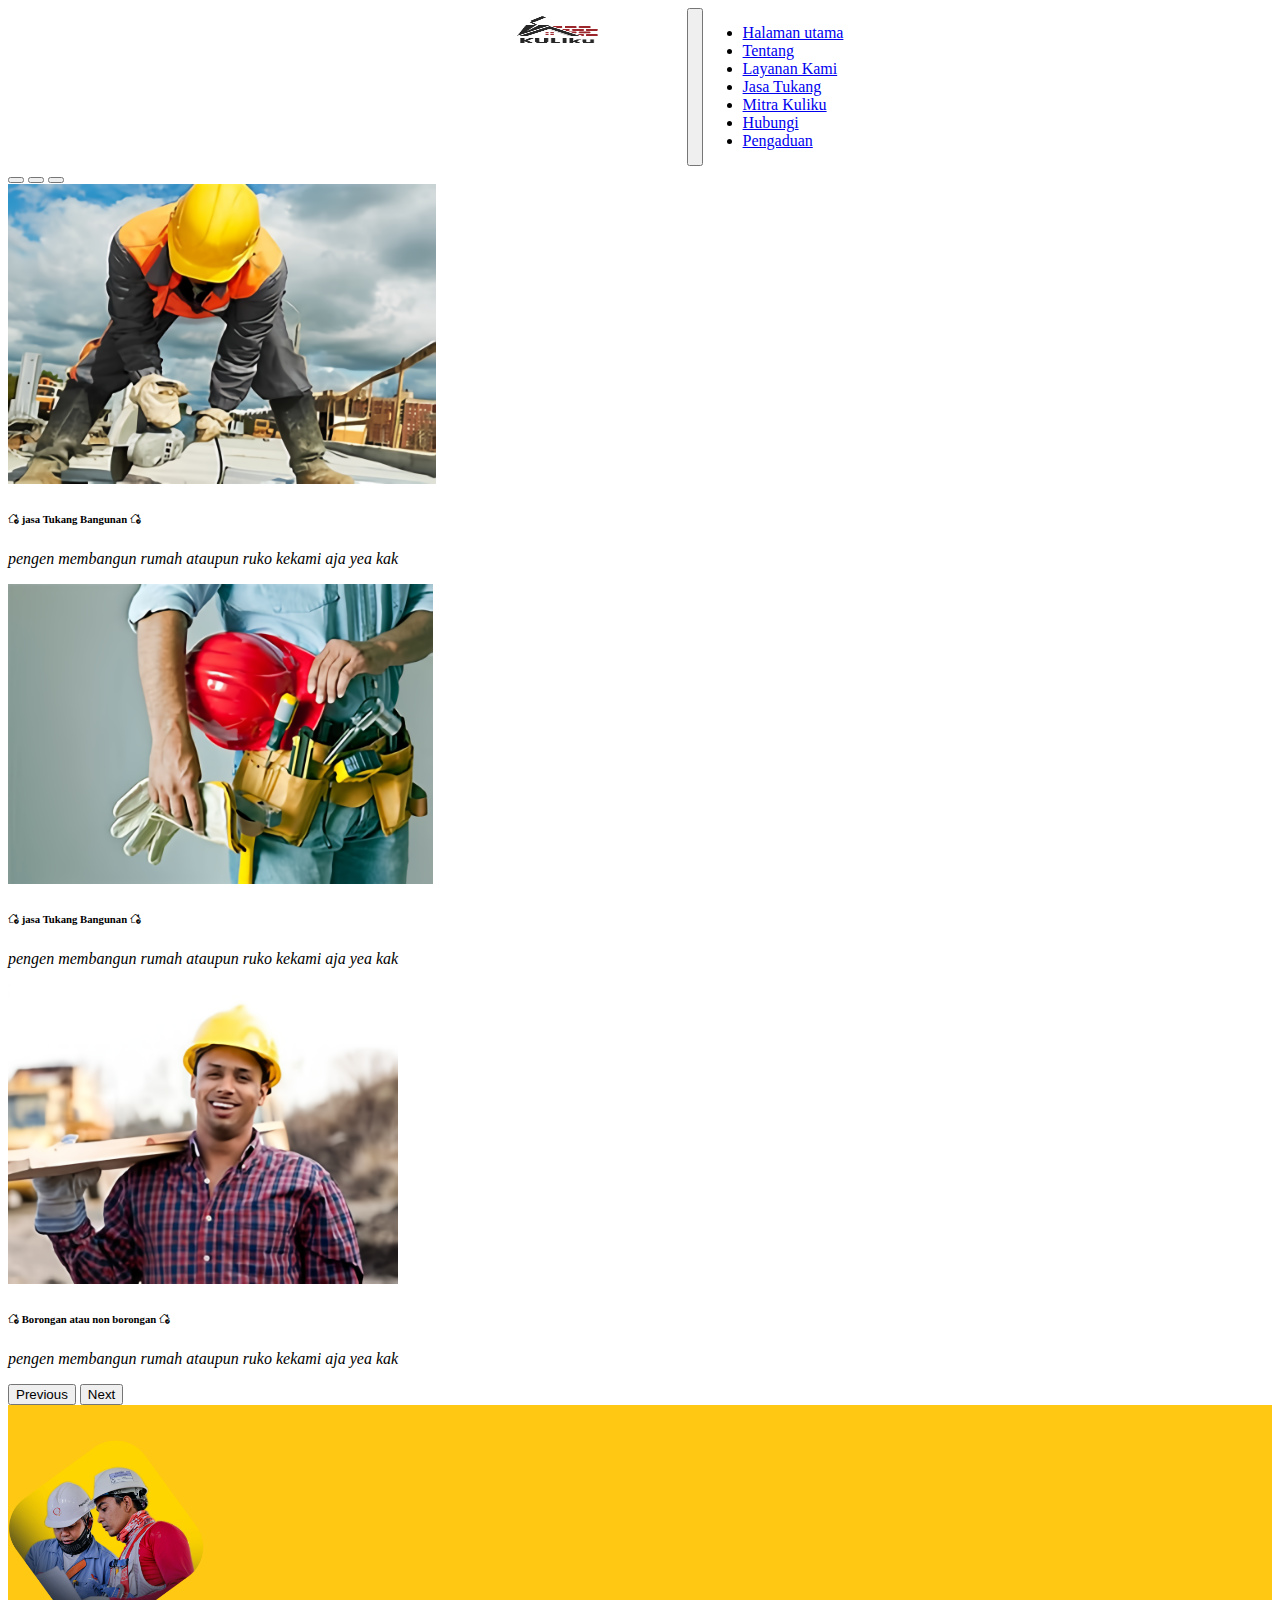
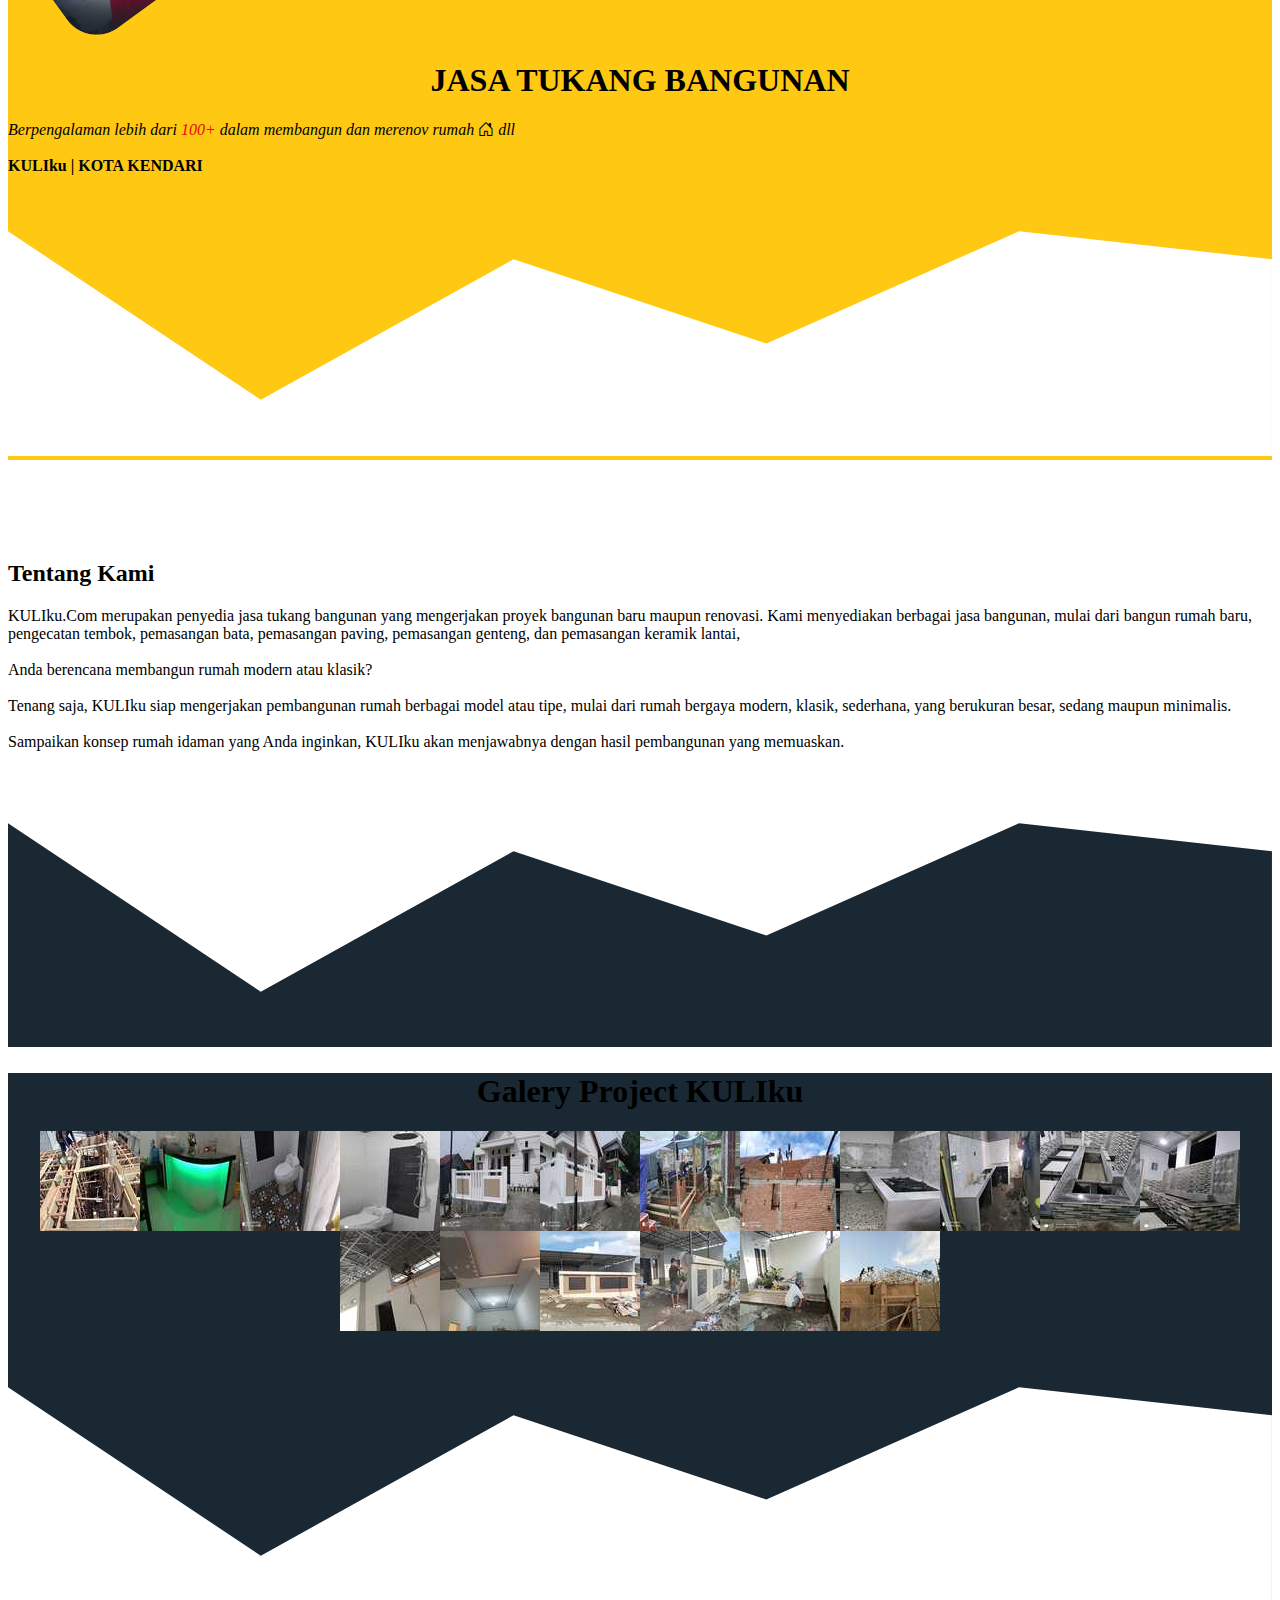
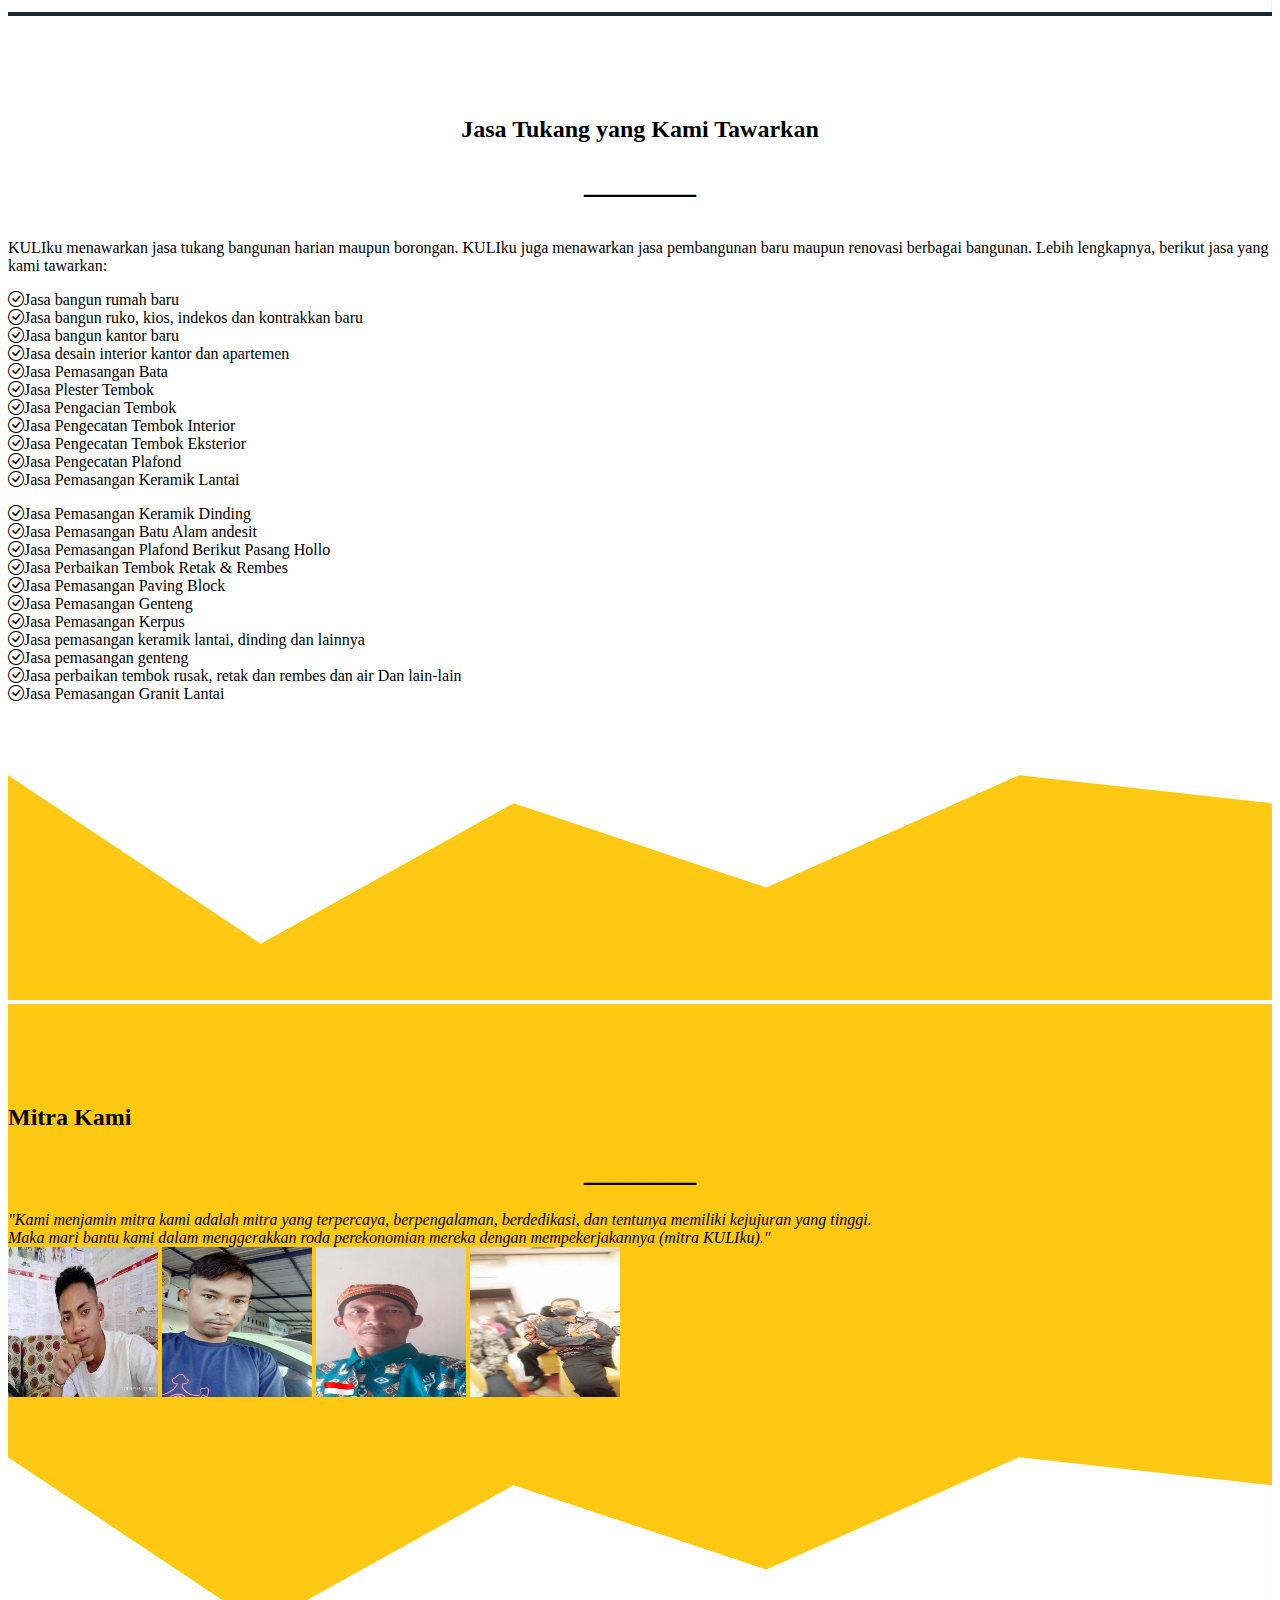
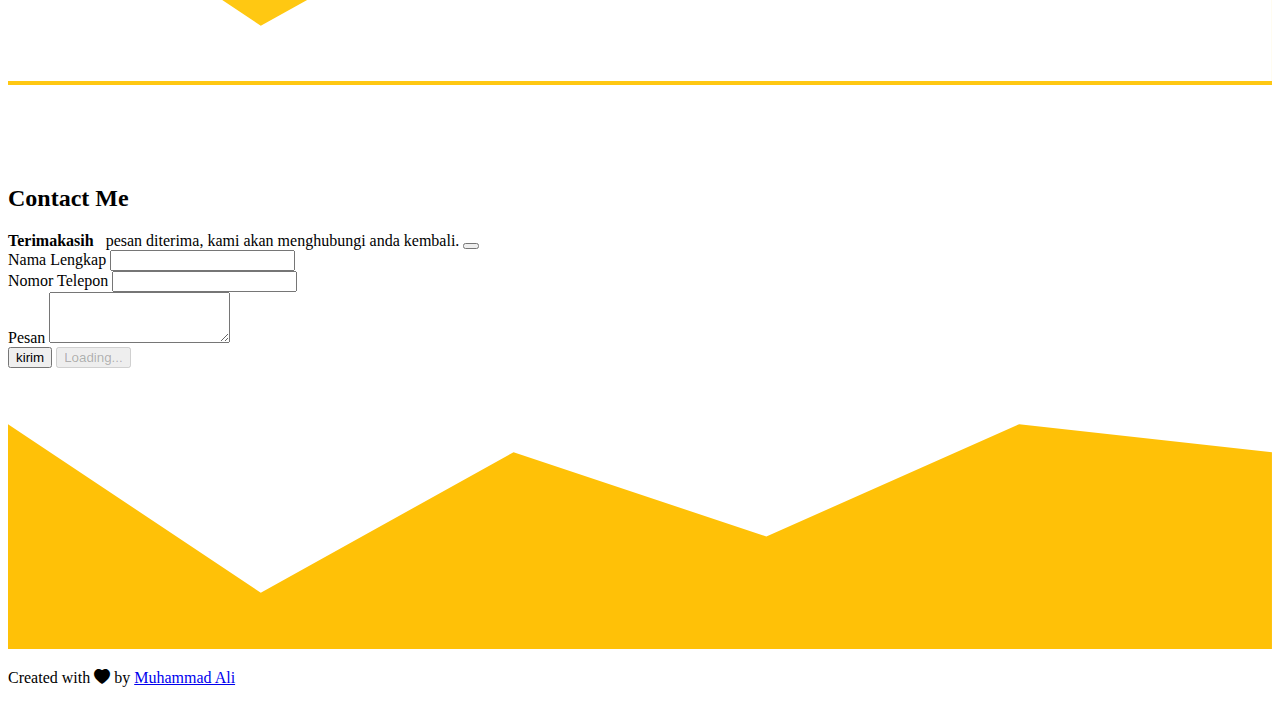
<file: index.html>
<!DOCTYPE html>
<html lang="en">
  <head>
    <!-- Required meta tags -->
    <meta charset="utf-8" />
    <meta name="viewport" content="width=device-width, initial-scale=1" />

    <!-- Bootstrap CSS -->
    <link href="https://cdn.jsdelivr.net/npm/bootstrap@5.0.2/dist/css/bootstrap.min.css" rel="stylesheet" integrity="sha384-EVSTQN3/azprG1Anm3QDgpJLIm9Nao0Yz1ztcQTwFspd3yD65VohhpuuCOmLASjC" crossorigin="anonymous" />

    <!-- boostrap icons start-->
    <link rel="stylesheet" href="https://cdn.jsdelivr.net/npm/bootstrap-icons@1.10.5/font/bootstrap-icons.css" />
    <!-- boostrap icons end -->

    <!-- my css -->
    <link rel="stylesheet" href="style.css" />

    <title>KULIku</title>
  </head>
  <body id="halaman">
    <!-- navbar start -->
    <nav class="navbar navbar-expand-lg navbar-dark bg-warning shadow sticky-top">
      <div class="container">
        <div class="navbar-brand" href="logo">
          <img src="img/logo web.png" alt="logo"  width="250" height="45">
        </div>
        <button class="navbar-toggler" type="button" data-bs-toggle="collapse" data-bs-target="#navbarNav" aria-controls="navbarNav" aria-expanded="false" aria-label="Toggle navigation">
          <span class="navbar-toggler-icon"></span>
        </button>
        <div class="collapse navbar-collapse" id="navbarNav">
          <ul class="navbar-nav ms-auto">
            <li class="nav-item">
              <a class="nav-link fw-bold" aria-current="page" href="#halaman">Halaman utama</a>
            </li>
            <li class="nav-item">
              <a class="nav-link fw-bold" href="#tentang">Tentang</a>
            </li>
            <li class="nav-item">
              <a class="nav-link fw-bold" href="#layanan">Layanan Kami</a>
            </li>
            <li class="nav-item">
              <a class="nav-link fw-bold" href="#jasa-tukang">Jasa Tukang</a>
            </li>
            <li class="nav-item">
              <a class="nav-link fw-bold" href="#mitra-kuliku">Mitra Kuliku</a>
            </li>
            <li class="nav-item">
              <a class="nav-link fw-bold" href="kartu nama/index.html">Hubungi</a>
            </li>
            <li class="nav-item">
              <a class="nav-link fw-bold" href="#pesan">Pengaduan</a>
            </li>
          </ul>
        </div>
      </div>
    </nav>
    <!-- navbar end -->

   <!-- first layout start -->

  
    <!-- carousel image -->
    <div class="container-fluid">
    <div id="carouselExampleCaptions"
    class="carousel slide" data-bs-ride="carousel">
      <div class="carousel-indicators">
        <button type="button" data-bs-target="#carouselExampleCaptions" data-bs-slide-to="0" class="active" aria-current="true" aria-label="Slide 1"></button>
        <button type="button" data-bs-target="#carouselExampleCaptions" data-bs-slide-to="1" aria-label="Slide 2"></button>
        <button type="button" data-bs-target="#carouselExampleCaptions" data-bs-slide-to="2" aria-label="Slide 3"></button>
      </div>
      <div class="carousel-inner">
        <div class="carousel-item active">
          <img src="img/services3.png" class="d-block w-100" alt="gambar konstruksi 1" style="height: 300px;">
          <div class="carousel-caption">
            <h6 class="text-danger fw-bold"><i class="bi bi-house-check"></i>&nbsp;<b>jasa Tukang Bangunan</b>&nbsp;<i class="bi bi-house-check"></i></h6>
            <p><i>pengen membangun rumah ataupun ruko kekami aja yea kak</i></p>
          </div>
        </div>
        <div class="carousel-item">
          <img src="img/services4.png" class="d-block w-100" alt="gambar konstruksi 2" style="height: 300px;">
          <div class="carousel-caption">
            <h6 class="text-danger fw-bold"><i class="bi bi-house-check"></i>&nbsp;<b>jasa Tukang Bangunan</b>&nbsp;<i class="bi bi-house-check"></i></h6>
            <p><i>pengen membangun rumah ataupun ruko kekami aja yea kak</i></p>
          </div>
        </div>
        <div class="carousel-item">
          <img src="img/services5.png" class="d-block w-100" alt="gambar kontruksi 3" style="height: 300px;">
          <div class="carousel-caption">
            <h6 class="text-danger fw-bold"><i class="bi bi-house-check"></i>&nbsp;<b>Borongan atau non borongan</b>&nbsp;<i class="bi bi-house-check"></i></h6>
            <p><i>pengen membangun rumah ataupun ruko kekami aja yea kak</i></p>
          </div>
        </div>
      </div>
      <button class="carousel-control-prev" type="button" data-bs-target="#carouselExampleCaptions" data-bs-slide="prev">
        <span class="carousel-control-prev-icon" aria-hidden="true"></span>
        <span class="visually-hidden">Previous</span>
      </button>
      <button class="carousel-control-next" type="button" data-bs-target="#carouselExampleCaptions" data-bs-slide="next">
        <span class="carousel-control-next-icon" aria-hidden="true"></span>
        <span class="visually-hidden">Next</span>
      </button>
    </div>
  </div>
  <!-- end of carousel image -->

    <!-- jumbotron start -->
    <section class="jumbotron text-center">
      <img src="img/gambar4.png" alt="logo" width="200" />
      <h1 class="display-7 fw-bold">JASA TUKANG BANGUNAN</h1>
      <i class="lead">Berpengalaman lebih dari <span style="color: rgb(233, 9, 9)">100+</span> dalam membangun dan merenov rumah <i class="bi bi-house-door"></i> dll</i> <br><br> <b>KULIku | KOTA KENDARI</b>
      <svg xmlns="http://www.w3.org/2000/svg" viewBox="0 0 1440 320"><path fill="#fff" fill-opacity="1" d="M0,64L288,256L576,96L864,192L1152,64L1440,96L1440,320L1152,320L864,320L576,320L288,320L0,320Z"></path></svg>
    </section>
    <!-- jumbotron end -->

    <!-- about start -->
    <section id="tentang">
      <div class="container-fluid">
        <div class="row text-center mb-3">
          <div class="justify-content-center">
            <h2>Tentang Kami</h2>
          </div>
        </div>
        <div class="row justify-content-center text-center">
          <div class="col-md-9">
            <Tenang>
              KULIku.Com merupakan penyedia jasa tukang bangunan yang mengerjakan proyek bangunan baru maupun renovasi. Kami menyediakan berbagai jasa bangunan, mulai dari bangun rumah baru, pengecatan tembok, pemasangan bata, pemasangan
              paving, pemasangan genteng, dan pemasangan keramik lantai,
              <br><br>Anda berencana membangun rumah modern atau klasik?
              <br><br>Tenang saja, KULIku siap mengerjakan pembangunan rumah berbagai model
              atau tipe, mulai dari rumah bergaya modern, klasik, sederhana, yang berukuran besar, sedang maupun minimalis. 
              <br><br>Sampaikan konsep rumah idaman yang Anda inginkan, KULIku akan menjawabnya dengan hasil pembangunan yang memuaskan.
            </p>
          </div>
        </div>
      </div>
      <svg xmlns="http://www.w3.org/2000/svg" viewBox="0 0 1440 320"><path fill="#1a2833" fill-opacity="1" d="M0,64L288,256L576,96L864,192L1152,64L1440,96L1440,320L1152,320L864,320L576,320L288,320L0,320Z"></path></svg>
    </section>
    <!-- about end -->

    <!-- services start-->
    <section id="layanan">
      <h1 class="mb-5 text-light">Galery Project KULIku</h1>
      <div class="container">
        <div class="card">
          <a href="#satu">
            <img src="img/hasil (1).jpeg" alt="" />
            <div class="img-title">
              <h3><i class="bi bi-zoom-in"></i></h3>
            </div>
            <div class="overlay" id="satu">
              <img src="img/overlay (1).jpeg" alt="" />
            </div>
          </a>
        </div>
        <div class="card">
          <a href="#tiga">
              <img src="img/hasil (3).jpeg" alt="" />
              <div class="img-title">
                <h3><i class="bi bi-zoom-in"></i></h3>
              </div>
              <div class="overlay" id="tiga">
                <img src="img/overlay (3).jpeg" alt="" />
              </div>
          </a>
        </div>
        <div class="card">
          <a href="#empat">
              <img src="img/hasil (4).jpeg" alt="" />
              <div class="img-title">
                <h3><i class="bi bi-zoom-in"></i></h3>
              </div>
              <div class="overlay" id="empat">
                <img src="img/overlay (4).jpeg" alt="" />
              </div>
          </a>
        </div>
        <div class="card">
          <a href="#lima">
              <img src="img/hasil (5).jpeg" alt="" />
              <div class="img-title">
                <h3><i class="bi bi-zoom-in"></i></h3>
              </div>
              <div class="overlay" id="lima">
                <img src="img/overlay (5).jpeg" alt="" />
              </div>
          </a>
        </div>
        <div class="card">
          <a href="#enam">
              <img src="img/hasil (6).jpeg" alt="" />
              <div class="img-title">
                <h3><i class="bi bi-zoom-in"></i></h3>
              </div>
              <div class="overlay" id="enam">
                <img src="img/overlay (6).jpeg" alt="" />
              </div>
          </a>
        </div>
        <div class="card">
          <a href="#tujuh">
              <img src="img/hasil (7).jpeg" alt="" />
              <div class="img-title">
                <h3><i class="bi bi-zoom-in"></i></h3>
              </div>
              <div class="overlay" id="tujuh">
                <img src="img/overlay (7).jpeg" alt="" />
              </div>
          </a>
        </div>
        <div class="card">
          <a href="#delapan">
              <img src="img/hasil (8).jpeg" alt="" />
              <div class="img-title">
                <h3><i class="bi bi-zoom-in"></i></h3>
              </div>
              <div class="overlay" id="delapan">
                <img src="img/overlay (8).jpeg" alt="" />
              </div>
          </a>
        </div>
        <div class="card">
          <a href="#sembilan">
              <img src="img/hasil (9).jpeg" alt="" />
              <div class="img-title">
                <h3><i class="bi bi-zoom-in"></i></h3>
              </div>
              <div class="overlay" id="sembilan">
                <img src="img/overlay (9).jpeg" alt="" />
              </div>
          </a>
        </div>
        <div class="card">
          <a href="#sepuluh">
              <img src="img/hasil (10).jpeg" alt="" />
              <div class="img-title">
                <h3><i class="bi bi-zoom-in"></i></h3>
              </div>
              <div class="overlay" id="sepuluh">
                <img src="img/overlay (10).jpeg" alt="" />
              </div>
          </a>
        </div>
        <div class="card">
          <a href="#sebelas">
              <img src="img/hasil (11).jpeg" alt="" />
              <div class="img-title">
                <h3><i class="bi bi-zoom-in"></i></h3>
              </div>
              <div class="overlay" id="sebelas">
                <img src="img/overlay (11).jpeg" alt="" />
              </div>
          </a>
        </div>
        <div class="card">
          <a href="#duabelas">
              <img src="img/hasil (12).jpeg" alt="" />
              <div class="img-title">
                <h3><i class="bi bi-zoom-in"></i></h3>
              </div>
                <div class="overlay" id="duabelas">
                  <img src="img/overlay (12).jpeg" alt="" />
                </div>
              </a>
          </div>
        <div class="card">
          <a href="#tigabelas">
              <img src="img/hasil (13).jpeg" alt="" />
              <div class="img-title">
                <h3><i class="bi bi-zoom-in"></i></h3>
              </div>
                <div class="overlay" id="tigabelas">
                  <img src="img/overlay (13).jpeg" alt="" />
                </div>
              </a>
          </div>
        <div class="card">
          <a href="#empatbelas">
              <img src="img/hasil (14).jpeg" alt="" />
              <div class="img-title">
                <h3><i class="bi bi-zoom-in"></i></h3>
              </div>
                <div class="overlay" id="empatbelas">
                  <img src="img/overlay (14).jpeg" alt="" />
                </div>
              </a>
          </div>
        <div class="card">
          <a href="#limabelas">
              <img src="img/hasil (15).jpeg" alt="" />
              <div class="img-title">
                <h3><i class="bi bi-zoom-in"></i></h3>
              </div>
                <div class="overlay" id="limabelas">
                  <img src="img/overlay (15).jpeg" alt="" />
                </div>
              </a>
          </div>
        <div class="card">
          <a href="#enambelas">
              <img src="img/hasil (16).jpeg" alt="" />
              <div class="img-title">
                <h3><i class="bi bi-zoom-in"></i></h3>
              </div>
                <div class="overlay" id="enambelas">
                  <img src="img/overlay (16).jpeg" alt="" />
                </div>
              </a>
          </div>
        <div class="card">
          <a href="#tujuhbelas">
              <img src="img/hasil (17).jpeg" alt="" />
              <div class="img-title">
                <h3><i class="bi bi-zoom-in"></i></h3>
              </div>
                <div class="overlay" id="tujuhbelas">
                  <img src="img/overlay (17).jpeg" alt="" />
                </div>
              </a>
          </div>
        <div class="card">
          <a href="#delapanbelas">
              <img src="img/hasil (18).jpeg" alt="" />
              <div class="img-title">
                <h3><i class="bi bi-zoom-in"></i></h3>
              </div>
                <div class="overlay" id="delapanbelas">
                  <img src="img/overlay (18).jpeg" alt="" />
                </div>
              </a>
          </div>
        <div class="card">
          <a href="#sembilanbelas">
              <img src="img/hasil (19).jpeg" alt="" />
              <div class="img-title">
                <h3><i class="bi bi-zoom-in"></i></h3>
              </div>
                <div class="overlay" id="sembilanbelas">
                  <img src="img/overlay (19).jpeg" alt="" />
                </div>
              </a>
          </div>
        </div>
      </div>
    <svg xmlns="http://www.w3.org/2000/svg" viewBox="0 0 1440 320"><path fill="#fff" fill-opacity="1" d="M0,64L288,256L576,96L864,192L1152,64L1440,96L1440,320L1152,320L864,320L576,320L288,320L0,320Z"></path></svg>
    </section>
    <!-- services end -->

    <!-- jasa tukang start -->
    <section id="jasa-tukang">
      <div class="container">
        <div class="row text-center mb-3">
          <div class="col justify-content-center">
            <h2>Jasa Tukang yang Kami Tawarkan</h2>
            <h1 class="fw-bold text-warning">_______</h1>
          </div>
        </div>
        <div class="row justify-content-center text-center ">
          <div class="col-md-9">
            <p>
              KULIku menawarkan jasa tukang bangunan harian maupun borongan. KULIku juga menawarkan jasa pembangunan baru maupun renovasi berbagai bangunan. Lebih lengkapnya, berikut jasa yang kami tawarkan:
            </p>
          </div>
          <div class="col-md-6 text-start">
          <p><i class="bi bi-check-circle"></i>Jasa bangun rumah baru <br>
            <i class="bi bi-check-circle"></i>Jasa bangun ruko, kios, indekos dan kontrakkan baru <br>
            <i class="bi bi-check-circle"></i>Jasa bangun kantor baru <br>
            <i class="bi bi-check-circle"></i>Jasa desain interior kantor dan apartemen <br>
            <i class="bi bi-check-circle"></i>Jasa Pemasangan Bata <br>
            <i class="bi bi-check-circle"></i>Jasa Plester Tembok <br>
            <i class="bi bi-check-circle"></i>Jasa Pengacian Tembok <br>
            <i class="bi bi-check-circle"></i>Jasa Pengecatan Tembok Interior <br>
            <i class="bi bi-check-circle"></i>Jasa Pengecatan Tembok Eksterior <br>
            <i class="bi bi-check-circle"></i>Jasa Pengecatan Plafond <br>
            <i class="bi bi-check-circle"></i>Jasa Pemasangan Keramik Lantai <br>
          </p>
        </div>
          <div class="col-md-6 text-start">
          <p><i class="bi bi-check-circle"></i>Jasa Pemasangan Keramik Dinding <br>
            <i class="bi bi-check-circle"></i>Jasa Pemasangan Batu Alam andesit <br>
            <i class="bi bi-check-circle"></i>Jasa Pemasangan Plafond Berikut Pasang Hollo <br>
            <i class="bi bi-check-circle"></i>Jasa Perbaikan Tembok Retak & Rembes <br>
            <i class="bi bi-check-circle"></i>Jasa Pemasangan Paving Block <br>
            <i class="bi bi-check-circle"></i>Jasa Pemasangan Genteng <br>
            <i class="bi bi-check-circle"></i>Jasa Pemasangan Kerpus <br>
            <i class="bi bi-check-circle"></i>Jasa pemasangan keramik lantai, dinding dan lainnya <br>
            <i class="bi bi-check-circle"></i>Jasa pemasangan genteng <br>
            <i class="bi bi-check-circle"></i>Jasa perbaikan tembok rusak, retak dan rembes dan air Dan lain-lain<br>
            <i class="bi bi-check-circle"></i>Jasa Pemasangan Granit Lantai
          </p>
          </div>
        </div>
      </div>
      <svg xmlns="http://www.w3.org/2000/svg" viewBox="0 0 1440 320"><path fill="#ffc812" fill-opacity="1" d="M0,64L288,256L576,96L864,192L1152,64L1440,96L1440,320L1152,320L864,320L576,320L288,320L0,320Z"></path></svg>
    </section>
    <!-- jasa tukang end -->

    <!-- mitra KULIku start -->
    <section id="mitra-kuliku">
      <div class="container2">
        <div class="row text-center mb-3">
          <div class="col">
            <h2>Mitra Kami</h2>
            <h1 class="fw-bold text-dark">_______</h1>
            <i>"Kami menjamin mitra kami adalah mitra yang terpercaya, berpengalaman, berdedikasi, dan tentunya memiliki kejujuran yang tinggi.<br>Maka mari bantu kami dalam menggerakkan roda perekonomian mereka dengan mempekerjakannya (mitra KULIku)." </i>
          </div>
        </div>
        <div class="row justify-content-center text-center">
          <div class="col-md-8">
            <img src="img/mitra1.jpg" alt="mitra1" class="rounded-circle" width="150" height="150">
            <img src="img/mitra2.jpg" alt="mitra1" class="rounded-circle" width="150" height="150">
            <img src="img/mitra3.jpg" alt="mitra1" class="rounded-circle" width="150" height="150">
            <img src="img/mitra4.jpg" alt="mitra1" class="rounded-circle" width="150" height="150">
          </div>
          </div>
      </div>
      <svg xmlns="http://www.w3.org/2000/svg" viewBox="0 0 1440 320"><path fill="#fff" fill-opacity="1" d="M0,64L288,256L576,96L864,192L1152,64L1440,96L1440,320L1152,320L864,320L576,320L288,320L0,320Z"></path></svg>
    </section>
    <!-- mitra KULIku end -->

    <!-- PESAN start-->
    <section id="pesan">
      <div class="container1">
        <div class="row text-center mb-3">
          <div class="col">
            <h2>Contact Me</h2>
          </div>
        </div>
        <div class="row justify-content-center">
          <div class="col-md-8">
            <div class="alert alert-success alert-dismissible fade show d-none my-alert" role="alert">
              <strong>Terimakasih</strong> &nbsp; pesan diterima, kami akan menghubungi anda kembali.
              <button type="button" class="btn-close" data-bs-dismiss="alert" aria-label="Close"></button>
            </div>
            <form name="kuliku-contact-form">
              <div class="mb-3">
                <label for="name" class="form-label">Nama Lengkap</label>
                <input type="text" class="form-control" id="name" aria-describedby="name" name="nama" />
              </div>
              <div class="mb-3">
                <label for="Nomor telepon" class="form-label">Nomor Telepon</label>
                <input type="Nomor telepon" class="form-control" id="Nomor telepon" aria-describedby="Nomor telepon" name="nomor telepon" />
              </div>
              <div class="mb-3">
                <label for="pesan" class="form-label">Pesan</label>
                <textarea class="form-control" id="pesan" rows="3" name="pesan"></textarea>
              </div>
              <button type="submit" class="btn btn-primary btn-kirim">kirim</button>

              <button class="btn btn-primary btn-loading d-none" type="button" disabled>
                <span class="spinner-border spinner-border-sm" role="status" aria-hidden="true"></span>
                Loading...
              </button>
            </form>
          </div>
        </div>
      </div>
      <svg xmlns="http://www.w3.org/2000/svg" viewBox="0 0 1440 320"><path fill="#ffc107" fill-opacity="1" d="M0,64L288,256L576,96L864,192L1152,64L1440,96L1440,320L1152,320L864,320L576,320L288,320L0,320Z"></path></svg>
    </section>
    <!-- PESAN end -->

    <!-- footer start-->
    <footer class="bg-warning shadow text-white text-center pb-5">
      <p>Created with <i class="bi bi-heart-fill text-danger"></i> by <a href="@ali281114" class="text-light fw-bold">Muhammad Ali</a></p>
    </footer>
    <!-- footer end -->

    <script src="https://cdn.jsdelivr.net/npm/bootstrap@5.0.2/dist/js/bootstrap.bundle.min.js" integrity="sha384-MrcW6ZMFYlzcLA8Nl+NtUVF0sA7MsXsP1UyJoMp4YLEuNSfAP+JcXn/tWtIaxVXM" crossorigin="anonymous"></script>

    <script>
      const scriptURL = 'https://script.google.com/macros/s/AKfycbxpaLKU9W5WwNQ6TFh5IytaasXnJREoEsGXu02nxVU1xx6hh2_iNwx8GGGQC8_MxNGv/exec'
      const form = document.forms['kuliku-contact-form']
      const btnKirim = document.querySelector('.btn-kirim')
      const btnLoading = document.querySelector('.btn-loading')
      const myAlert = document.querySelector('.my-alert')
    
      form.addEventListener('submit', e => {
        e.preventDefault()
        // ketika tombol submit diklik
        // tampilkan tombol loading, hilangkan tombol kirim
        btnLoading.classList.toggle('d-none')
        btnKirim.classList.toggle('d-none')
        fetch(scriptURL, { method: 'POST', body: new FormData(form)})
          .then(response => {
             // tampilkan tombol kirim, hilangkan tombol loading
            btnLoading.classList.toggle('d-none')
            btnKirim.classList.toggle('d-none')
            // tampilkan alert
            myAlert.classList.toggle('d-none')
            // reset formnya
            form.reset()
            console.log('Success!', response)
          })
          .catch(error => console.error('Error!', error.message))
      })
    </script>
    <script src="script.js"></script>
  </body>
</html>
</file>
<file: style.css>
.jumbotron {
  padding-top: 2rem;
  background-color: #ffc812;
}

#layanan {
  background-color: #1a2833;
  padding: 0px;
}
section {
  padding-top: 5rem;
}
.card-body {
}

#mitra-kuliku {
  background-color: #ffc812;
}

h1 {
  text-align: center;
  text-decoration-color: ligh;
  -moz-text-decoration-color: ligh;
}

.container {
  width: 100%;
  background-color: transparent;
  margin: 0 auto;
  display: flex;
  flex-wrap: wrap;
  justify-content: center;
}

.card {
  display: flex;
  position: relative;
  overflow: hidden;
}

.img-title {
  position: absolute;
  width: 100%;
  height: 100%;
  /* background-color: rgba(5, 5, 5, 0.7); */
  background-image: linear-gradient(to bottom, rgba(5, 5, 5, 0), rgba(5, 5, 5, 1));
  top: 100px;
  transition: all 0.5s ease-in;
  -webkit-transition: all 0.5s ease-in;
  -moz-transition: all 0.5s ease-in;
  -ms-transition: all 0.5s ease-in;
  -o-transition: all 0.5s ease-in;
}

.img-title p,
h3 {
  text-align: center;
  color: #fff;
  line-height: 2px;
  position: relative;
  top: 50px;
  text-shadow: 1px 1px rgba(5, 5, 5, 0.5);
}

.card:hover .img-title {
  top: 0;
  transition: all 0.5s ease-out;
  -webkit-transition: all 0.5s ease-out;
  -moz-transition: all 0.5s ease-out;
  -ms-transition: all 0.5s ease-out;
  -o-transition: all 0.5s ease-out;
}

.card img {
  transform: scale(1);
  transition: all 0.3s ease-out;
  -webkit-transform: scale(1);
  -moz-transform: scale(1);
  -ms-transform: scale(1);
  -o-transform: scale(1);
  -webkit-transition: all 0.3s ease-out;
  -moz-transition: all 0.3s ease-out;
  -ms-transition: all 0.3s ease-out;
  -o-transition: all 0.3s ease-out;
}

.card:hover img {
  transform: scale(1.1);
  -webkit-transform: scale(1.1);
  -moz-transform: scale(1.1);
  -ms-transform: scale(1.1);
  -o-transform: scale(1.1);
  transition: all 0.3s ease-in;
  -webkit-transition: all 0.3s ease-in;
  -moz-transition: all 0.3s ease-in;
  -ms-transition: all 0.3s ease-in;
  -o-transition: all 0.3s ease-in;
}

a {
  line-height: 0;
}
.overlay {
  position: fixed;
  top: 0;
  left: 0;
  background-color: rgba(0, 0, 0, 0);
  z-index: 100;
  text-align: center;
  padding: 130px 0;
  width: 0;
  height: 0;
  overflow: hidden;
  transition: all 0.1s ease-out;
  -webkit-transition: all 0.1s ease-out;
  -moz-transition: all 0.1s ease-out;
  -ms-transition: all 0.1s ease-out;
  -o-transition: all 0.1s ease-out;
}

.overlay img {
  width: 400px;
  height: 400px;
  margin: auto;
}

.overlay:target {
  bottom: 0;
  right: 0;
  width: auto;
  height: auto;
  background-color: rgba(0, 0, 0, 0.8);
  text-replace: all 0.1s ease-in;
}
</file>
